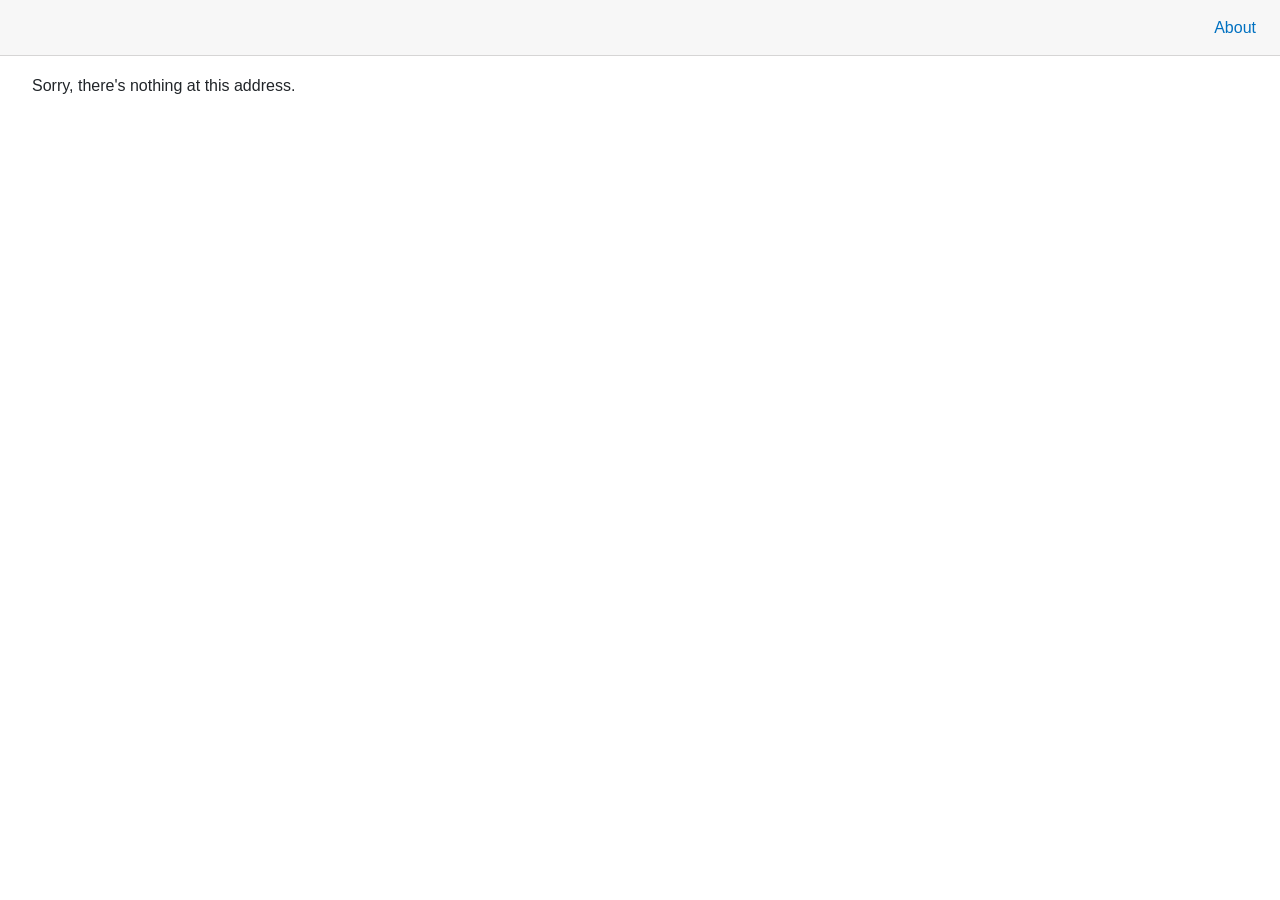
<file: wwwroot/index.html>
<!DOCTYPE html>
<html lang="en">

<head>
    <meta charset="utf-8" />
    <meta name="viewport" content="width=device-width, initial-scale=1.0" />
    <title>InstantTodo</title>
    <base href="/" />
    <link rel="stylesheet" href="css/bootstrap/bootstrap.min.css" />
    <link rel="stylesheet" href="css/font-awesome/css/all.min.css" />
    <link rel="stylesheet" href="css/app.css" />
    <link rel="icon" type="image/png" href="favicon.png" />
    <link href="InstantTodo.styles.css" rel="stylesheet" />
</head>

<body>
    <div id="app">
        <svg class="loading-progress">
            <circle r="40%" cx="50%" cy="50%" />
            <circle r="40%" cx="50%" cy="50%" />
        </svg>
        <div class="loading-progress-text"></div>
    </div>

    <div id="blazor-error-ui">
        An unhandled error has occurred.
        <a href="" class="reload">Reload</a>
        <a class="dismiss">🗙</a>
    </div>
    <script src="css/bootstrap/bootstrap.bundle.js"></script>
    <script src="_framework/blazor.webassembly.js"></script>
    <script src="js/Sortable.min.js"></script>
</body>

</html>
</file>
<file: wwwroot/css/app.css>
html, body {
    font-family: 'Helvetica Neue', Helvetica, Arial, sans-serif;
}

h1:focus {
    outline: none;
}

a, .btn-link {
    color: #0071c1;
}

.btn-primary {
    color: #fff;
    background-color: #1b6ec2;
    border-color: #1861ac;
}

.btn:focus, .btn:active:focus, .btn-link.nav-link:focus, .form-control:focus, .form-check-input:focus {
  box-shadow: 0 0 0 0.1rem white, 0 0 0 0.25rem #258cfb;
}

.content {
    padding-top: 1.1rem;
}

.valid.modified:not([type=checkbox]) {
    outline: 1px solid #26b050;
}

.invalid {
    outline: 1px solid red;
}

.validation-message {
    color: red;
}

#blazor-error-ui {
    background: lightyellow;
    bottom: 0;
    box-shadow: 0 -1px 2px rgba(0, 0, 0, 0.2);
    display: none;
    left: 0;
    padding: 0.6rem 1.25rem 0.7rem 1.25rem;
    position: fixed;
    width: 100%;
    z-index: 1000;
}

    #blazor-error-ui .dismiss {
        cursor: pointer;
        position: absolute;
        right: 0.75rem;
        top: 0.5rem;
    }

.blazor-error-boundary {
    background: url([data-uri]) no-repeat 1rem/1.8rem, #b32121;
    padding: 1rem 1rem 1rem 3.7rem;
    color: white;
}

    .blazor-error-boundary::after {
        content: "An error has occurred."
    }

.loading-progress {
    position: relative;
    display: block;
    width: 8rem;
    height: 8rem;
    margin: 20vh auto 1rem auto;
}

    .loading-progress circle {
        fill: none;
        stroke: #e0e0e0;
        stroke-width: 0.6rem;
        transform-origin: 50% 50%;
        transform: rotate(-90deg);
    }

        .loading-progress circle:last-child {
            stroke: #1b6ec2;
            stroke-dasharray: calc(3.141 * var(--blazor-load-percentage, 0%) * 0.8), 500%;
            transition: stroke-dasharray 0.05s ease-in-out;
        }

.loading-progress-text {
    position: absolute;
    text-align: center;
    font-weight: bold;
    inset: calc(20vh + 3.25rem) 0 auto 0.2rem;
}

    .loading-progress-text:after {
        content: var(--blazor-load-percentage-text, "Loading");
    }

code {
    color: #c02d76;
}
</file>
<file: wwwroot/InstantTodo.styles.css>
/* /Layout/MainLayout.razor.rz.scp.css */
.page[b-cs2qhvbxam] {
    position: relative;
    display: flex;
    flex-direction: column;
}

main[b-cs2qhvbxam] {
    flex: 1;
}

.sidebar[b-cs2qhvbxam] {
    background-image: linear-gradient(180deg, rgb(5, 39, 103) 0%, #3a0647 70%);
}

.top-row[b-cs2qhvbxam] {
    background-color: #f7f7f7;
    border-bottom: 1px solid #d6d5d5;
    justify-content: flex-end;
    height: 3.5rem;
    display: flex;
    align-items: center;
}

    .top-row[b-cs2qhvbxam]  a, .top-row[b-cs2qhvbxam]  .btn-link {
        white-space: nowrap;
        margin-left: 1.5rem;
        text-decoration: none;
    }

    .top-row[b-cs2qhvbxam]  a:hover, .top-row[b-cs2qhvbxam]  .btn-link:hover {
        text-decoration: underline;
    }

    .top-row[b-cs2qhvbxam]  a:first-child {
        overflow: hidden;
        text-overflow: ellipsis;
    }

@media (max-width: 640.98px) {
    .top-row[b-cs2qhvbxam] {
        justify-content: space-between;
    }

    .top-row[b-cs2qhvbxam]  a, .top-row[b-cs2qhvbxam]  .btn-link {
        margin-left: 0;
    }
}

@media (min-width: 641px) {
    .page[b-cs2qhvbxam] {
        flex-direction: row;
    }

    .sidebar[b-cs2qhvbxam] {
        width: 250px;
        height: 100vh;
        position: sticky;
        top: 0;
    }

    .top-row[b-cs2qhvbxam] {
        position: sticky;
        top: 0;
        z-index: 1;
    }

    .top-row.auth[b-cs2qhvbxam]  a:first-child {
        flex: 1;
        text-align: right;
        width: 0;
    }

    .top-row[b-cs2qhvbxam], article[b-cs2qhvbxam] {
        padding-left: 2rem !important;
        padding-right: 1.5rem !important;
    }
}
/* /Layout/NavMenu.razor.rz.scp.css */
.navbar-toggler[b-sr3cafknbz] {
    background-color: rgba(255, 255, 255, 0.1);
}

.top-row[b-sr3cafknbz] {
    height: 3.5rem;
    background-color: rgba(0,0,0,0.4);
}

.navbar-brand[b-sr3cafknbz] {
    font-size: 1.1rem;
}

.bi[b-sr3cafknbz] {
    display: inline-block;
    position: relative;
    width: 1.25rem;
    height: 1.25rem;
    margin-right: 0.75rem;
    top: -1px;
    background-size: cover;
}

.bi-house-door-fill-nav-menu[b-sr3cafknbz] {
    background-image: url("data:image/svg+xml,%3Csvg xmlns='http://www.w3.org/2000/svg' width='16' height='16' fill='white' class='bi bi-house-door-fill' viewBox='0 0 16 16'%3E%3Cpath d='M6.5 14.5v-3.505c0-.245.25-.495.5-.495h2c.25 0 .5.25.5.5v3.5a.5.5 0 0 0 .5.5h4a.5.5 0 0 0 .5-.5v-7a.5.5 0 0 0-.146-.354L13 5.793V2.5a.5.5 0 0 0-.5-.5h-1a.5.5 0 0 0-.5.5v1.293L8.354 1.146a.5.5 0 0 0-.708 0l-6 6A.5.5 0 0 0 1.5 7.5v7a.5.5 0 0 0 .5.5h4a.5.5 0 0 0 .5-.5Z'/%3E%3C/svg%3E");
}

.bi-plus-square-fill-nav-menu[b-sr3cafknbz] {
    background-image: url("data:image/svg+xml,%3Csvg xmlns='http://www.w3.org/2000/svg' width='16' height='16' fill='white' class='bi bi-plus-square-fill' viewBox='0 0 16 16'%3E%3Cpath d='M2 0a2 2 0 0 0-2 2v12a2 2 0 0 0 2 2h12a2 2 0 0 0 2-2V2a2 2 0 0 0-2-2H2zm6.5 4.5v3h3a.5.5 0 0 1 0 1h-3v3a.5.5 0 0 1-1 0v-3h-3a.5.5 0 0 1 0-1h3v-3a.5.5 0 0 1 1 0z'/%3E%3C/svg%3E");
}

.bi-list-nested-nav-menu[b-sr3cafknbz] {
    background-image: url("data:image/svg+xml,%3Csvg xmlns='http://www.w3.org/2000/svg' width='16' height='16' fill='white' class='bi bi-list-nested' viewBox='0 0 16 16'%3E%3Cpath fill-rule='evenodd' d='M4.5 11.5A.5.5 0 0 1 5 11h10a.5.5 0 0 1 0 1H5a.5.5 0 0 1-.5-.5zm-2-4A.5.5 0 0 1 3 7h10a.5.5 0 0 1 0 1H3a.5.5 0 0 1-.5-.5zm-2-4A.5.5 0 0 1 1 3h10a.5.5 0 0 1 0 1H1a.5.5 0 0 1-.5-.5z'/%3E%3C/svg%3E");
}

.nav-item[b-sr3cafknbz] {
    font-size: 0.9rem;
    padding-bottom: 0.5rem;
}

    .nav-item:first-of-type[b-sr3cafknbz] {
        padding-top: 1rem;
    }

    .nav-item:last-of-type[b-sr3cafknbz] {
        padding-bottom: 1rem;
    }

    .nav-item[b-sr3cafknbz]  a {
        color: #d7d7d7;
        border-radius: 4px;
        height: 3rem;
        display: flex;
        align-items: center;
        line-height: 3rem;
    }

.nav-item[b-sr3cafknbz]  a.active {
    background-color: rgba(255,255,255,0.37);
    color: white;
}

.nav-item[b-sr3cafknbz]  a:hover {
    background-color: rgba(255,255,255,0.1);
    color: white;
}

@media (min-width: 641px) {
    .navbar-toggler[b-sr3cafknbz] {
        display: none;
    }

    .collapse[b-sr3cafknbz] {
        /* Never collapse the sidebar for wide screens */
        display: block;
    }
    
    .nav-scrollable[b-sr3cafknbz] {
        /* Allow sidebar to scroll for tall menus */
        height: calc(100vh - 3.5rem);
        overflow-y: auto;
    }
}
</file>
<file: InstantTodo/wwwroot/css/app.css>
html, body {
    font-family: 'Helvetica Neue', Helvetica, Arial, sans-serif;
}

h1:focus {
    outline: none;
}

a, .btn-link {
    color: #0071c1;
}

.btn-primary {
    color: #fff;
    background-color: #1b6ec2;
    border-color: #1861ac;
}

.btn:focus, .btn:active:focus, .btn-link.nav-link:focus, .form-control:focus, .form-check-input:focus {
  box-shadow: 0 0 0 0.1rem white, 0 0 0 0.25rem #258cfb;
}

.content {
    padding-top: 1.1rem;
}

.valid.modified:not([type=checkbox]) {
    outline: 1px solid #26b050;
}

.invalid {
    outline: 1px solid red;
}

.validation-message {
    color: red;
}

#blazor-error-ui {
    background: lightyellow;
    bottom: 0;
    box-shadow: 0 -1px 2px rgba(0, 0, 0, 0.2);
    display: none;
    left: 0;
    padding: 0.6rem 1.25rem 0.7rem 1.25rem;
    position: fixed;
    width: 100%;
    z-index: 1000;
}

    #blazor-error-ui .dismiss {
        cursor: pointer;
        position: absolute;
        right: 0.75rem;
        top: 0.5rem;
    }

.blazor-error-boundary {
    background: url([data-uri]) no-repeat 1rem/1.8rem, #b32121;
    padding: 1rem 1rem 1rem 3.7rem;
    color: white;
}

    .blazor-error-boundary::after {
        content: "An error has occurred."
    }

.loading-progress {
    position: relative;
    display: block;
    width: 8rem;
    height: 8rem;
    margin: 20vh auto 1rem auto;
    animation: bob 0.5s infinite alternate;
}

    .loading-progress circle {
        fill: none;
        stroke: #e0e0e0;
        stroke-width: 0.6rem;
        transform-origin: 50% 50%;
        transform: rotate(-90deg);
    }

        .loading-progress circle:last-child {
            stroke: #808080;
            stroke-dasharray: calc(3.141 * var(--blazor-load-percentage, 0%) * 0.8), 500%;
            transition: stroke-dasharray 0.05s ease-in-out;
        }

.loading-progress-text {
    position: absolute;
    text-align: center;
    font-weight: bold;
    font-style: italic;
    inset: calc(20vh + 3.25rem) 0 auto 0.2rem;
    animation: bob 0.5s infinite alternate;
}

code {
    color: #c02d76;
}

@keyframes bob {
    0% {
        transform: translateY(0);
    }

    100% {
        transform: translateY(-5px);
    }
}
</file>
